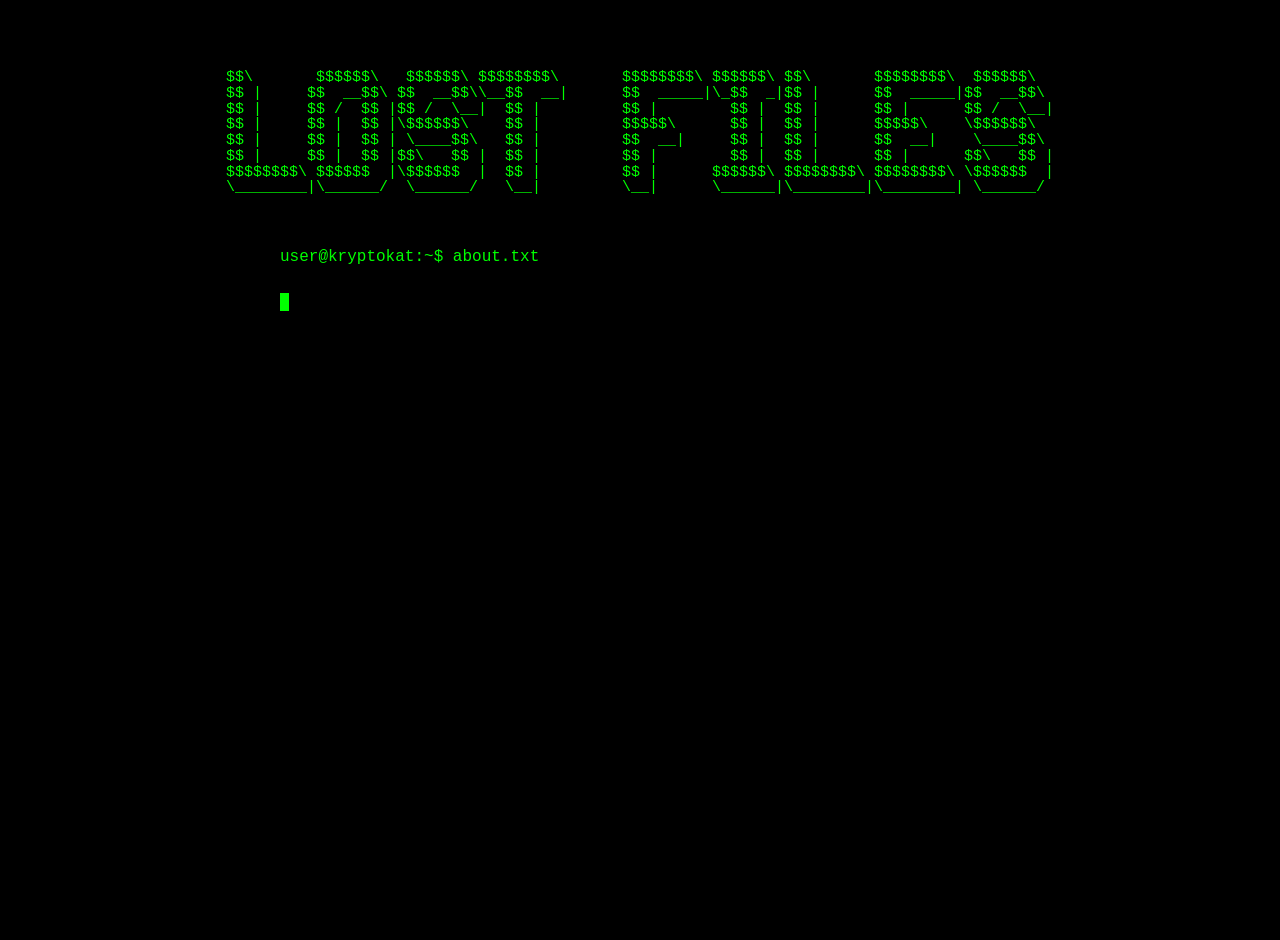
<file: about.html>
<!DOCTYPE html>
<html lang="he" dir="rtl">
<head>
  <meta charset="UTF-8">
  <meta name="viewport" content="width=device-width, initial-scale=1.0">
  <title>L O S T - F I L E S | ABOUT</title>
  
  <link href="style.css" rel="stylesheet" type="text/css" media="all">
  
  <style>
    body {
      background: #000000;
      color: #00ff00;
      margin: 0;
      padding: 20px 0;
      min-height: 100vh;
      font-family: "Courier New", Courier, monospace;
    }

    .ascii {
      font-family: "Courier New", Courier, monospace;
      font-size: 15px;
      line-height: 1.05;
      white-space: pre;
      text-align: left;
      margin: 30px auto;
      color: #00ff00;
      background: #000000;
      display: block;
      width: fit-content;
      padding: 20px 25px;
      direction: ltr;
      max-width: 100%;
      overflow-x: hidden;
    }

    .terminal-output {
      direction: ltr;
      text-align: left;
      margin: 25px auto;
      max-width: 720px;
      padding: 0 20px;
      color: #00ff00;
    }

    .cursor {
      display: inline-block;
      background-color: #00ff00;
      width: 9px;
      height: 18px;
      vertical-align: middle;
      animation: blink 0.6s step-end infinite;
    }

    @keyframes blink {
      50% { opacity: 0; }
    }

    a {
      color: #00ff00 !important;
      text-decoration: none;
    }

    a:hover {
      color: #ffffff !important;
      text-decoration: underline;
    }

    @media (max-width: 768px) {
      .ascii { font-size: 6.5px; padding: 12px 8px; margin: 20px auto; }
      .terminal-output { padding: 0 12px; font-size: 15px; }
      .cursor { width: 7px; height: 15px; }
    }
  </style>
</head>
<body>

<pre class="ascii">
$$\       $$$$$$\   $$$$$$\ $$$$$$$$\       $$$$$$$$\ $$$$$$\ $$\       $$$$$$$$\  $$$$$$\  
$$ |     $$  __$$\ $$  __$$\\__$$  __|      $$  _____|\_$$  _|$$ |      $$  _____|$$  __$$\ 
$$ |     $$ /  $$ |$$ /  \__|  $$ |         $$ |        $$ |  $$ |      $$ |      $$ /  \__|
$$ |     $$ |  $$ |\$$$$$$\    $$ |         $$$$$\      $$ |  $$ |      $$$$$\    \$$$$$$\  
$$ |     $$ |  $$ | \____$$\   $$ |         $$  __|     $$ |  $$ |      $$  __|    \____$$\ 
$$ |     $$ |  $$ |$$\   $$ |  $$ |         $$ |        $$ |  $$ |      $$ |      $$\   $$ |
$$$$$$$$\ $$$$$$  |\$$$$$$  |  $$ |         $$ |      $$$$$$\ $$$$$$$$\ $$$$$$$$\ \$$$$$$  |
\________|\______/  \______/   \__|         \__|      \______|\________|\________| \______/ 
</pre>

<div class="terminal-output">
  <span id="typing-text"></span><span class="cursor"> </span>
</div>

<script>
// ====================== TYPING ANIMATION ======================
const lines = [
  "user@kryptokat:~$ about.txt",
  "",
  "hello, I'm kk™.",
  "",
  "creative direction & visual producer.",
  "",
  "i specialize in:",
  "- creative direction & branding",
  "- marketing content creation",
  "- illustration, character design & worldbuilding",
  "- 3D (a bit)",
  "- web development & programming",
  "- general graphic design",
  "- hybrid creative workflows (AI + traditional media)",
  "",
  "currently lost in the files.",
  "",
  "<a href='index.html'>&gt; back to main terminal</a>"
];

const typingText = document.getElementById('typing-text');
let fullText = "";
let lineIndex = 0;
let charIndex = 0;
let isSkipped = false;

function hideCursor() {
  const cursor = document.querySelector('.cursor');
  if (cursor) cursor.style.display = 'none';
}

function skipAnimation() {
  if (isSkipped) return;
  isSkipped = true;
  fullText = lines.join('\n');
  if (typingText) typingText.innerHTML = fullText.replace(/\n/g, '<br>');
  hideCursor();
}

function type() {
  if (isSkipped || !typingText) return;

  if (lineIndex < lines.length) {
    const currentLine = lines[lineIndex];

    if (charIndex < currentLine.length) {
      fullText += currentLine.charAt(charIndex);
      charIndex++;
    } else {
      fullText += "\n";
      lineIndex++;
      charIndex = 0;
    }
    
    typingText.innerHTML = fullText.replace(/\n/g, '<br>');
    setTimeout(type, charIndex === 0 ? 400 : 20);
  } else {
    // סיום אנימציה - מסתירים את הסמן
    setTimeout(hideCursor, 300);
  }
}

document.addEventListener('click', skipAnimation);
document.addEventListener('keydown', (e) => {
  if (e.key === " " || e.key === "Enter") skipAnimation();
});

type();
</script>

</body>
</html>
</file>
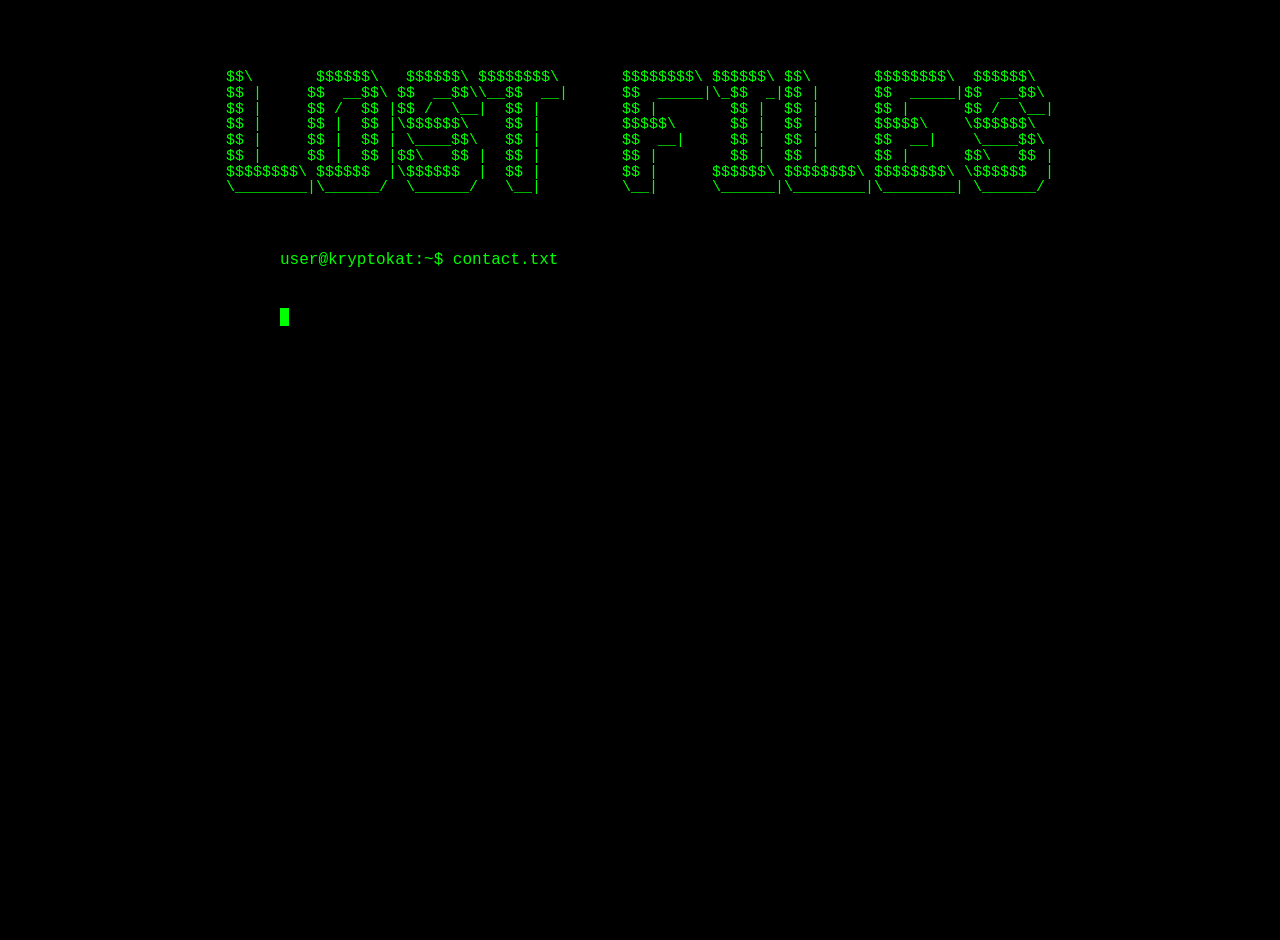
<file: contact.html>
<!DOCTYPE html>
<html lang="he" dir="rtl">
<head>
  <meta charset="UTF-8">
  <meta name="viewport" content="width=device-width, initial-scale=1.0">
  <title>L O S T - F I L E S | CONTACT</title>
  
  <link href="style.css" rel="stylesheet" type="text/css" media="all">
  
  <style>
    body {
      background: #000000;
      color: #00ff00;
      margin: 0;
      padding: 20px 0;
      min-height: 100vh;
      font-family: "Courier New", Courier, monospace;
    }

    .ascii {
      font-family: "Courier New", Courier, monospace;
      font-size: 15px;
      line-height: 1.05;
      white-space: pre;
      text-align: left;
      margin: 30px auto;
      color: #00ff00;
      background: #000000;
      display: block;
      width: fit-content;
      padding: 20px 25px;
      direction: ltr;
      max-width: 100%;
      overflow-x: hidden;
    }

    .terminal-output {
      direction: ltr;
      text-align: left;
      margin: 25px auto;
      max-width: 720px;
      padding: 0 20px;
      font-family: "Courier New", Courier, monospace;
      color: #00ff00;
      line-height: 1.8;
    }

    .cursor {
      display: inline-block;
      background-color: #00ff00;
      width: 9px;
      height: 18px;
      vertical-align: middle;
      animation: blink 0.6s step-end infinite;
    }

    @keyframes blink {
      50% { opacity: 0; }
    }

    a {
      color: #00ff00 !important;
      text-decoration: none;
    }

    a:hover {
      color: #ffffff !important;
      text-decoration: underline;
    }

    @media (max-width: 768px) {
      .ascii { font-size: 6.5px; padding: 12px 8px; margin: 20px auto; }
      .terminal-output { padding: 0 12px; font-size: 15px; }
      .cursor { width: 7px; height: 15px; }
    }
  </style>
</head>
<body>

<pre class="ascii">
$$\       $$$$$$\   $$$$$$\ $$$$$$$$\       $$$$$$$$\ $$$$$$\ $$\       $$$$$$$$\  $$$$$$\  
$$ |     $$  __$$\ $$  __$$\\__$$  __|      $$  _____|\_$$  _|$$ |      $$  _____|$$  __$$\ 
$$ |     $$ /  $$ |$$ /  \__|  $$ |         $$ |        $$ |  $$ |      $$ |      $$ /  \__|
$$ |     $$ |  $$ |\$$$$$$\    $$ |         $$$$$\      $$ |  $$ |      $$$$$\    \$$$$$$\  
$$ |     $$ |  $$ | \____$$\   $$ |         $$  __|     $$ |  $$ |      $$  __|    \____$$\ 
$$ |     $$ |  $$ |$$\   $$ |  $$ |         $$ |        $$ |  $$ |      $$ |      $$\   $$ |
$$$$$$$$\ $$$$$$  |\$$$$$$  |  $$ |         $$ |      $$$$$$\ $$$$$$$$\ $$$$$$$$\ \$$$$$$  |
\________|\______/  \______/   \__|         \__|      \______|\________|\________| \______/ 
</pre>

<div class="terminal-output">
  <span id="typing-text"></span><span class="cursor"> </span>
</div>

<script>
// ====================== TYPING ANIMATION ======================
const lines = [
  "user@kryptokat:~$ contact.txt",
  "",
  "you can reach me at:",
  "",
  "- <a href='https://x.com/neverofflin3' target='_blank'>Twitter / X</a>",
  "",
  "- <a href='https://t.me/kill_the_banks' target='_blank'>Telegram</a>",
  "",
  "- kryptokat@killthebanks.com",
  "",
  "<a href='index.html'>&gt; back to main terminal</a>"
];

const typingText = document.getElementById('typing-text');
let fullText = "";
let lineIndex = 0;
let charIndex = 0;
let isSkipped = false;

function hideCursor() {
  const cursor = document.querySelector('.cursor');
  if (cursor) cursor.style.display = 'none';
}

function skipAnimation() {
  if (isSkipped) return;
  isSkipped = true;
  fullText = lines.join('\n');
  typingText.innerHTML = fullText.replace(/\n/g, '<br>');
  hideCursor();
}

function type() {
  if (isSkipped || !typingText) return;

  if (lineIndex < lines.length) {
    const currentLine = lines[lineIndex];

    if (charIndex < currentLine.length) {
      fullText += currentLine.charAt(charIndex);
      charIndex++;
    } else {
      fullText += "\n";
      lineIndex++;
      charIndex = 0;
    }
    
    typingText.innerHTML = fullText.replace(/\n/g, '<br>');
    setTimeout(type, charIndex === 0 ? 400 : 20);
  } else {
    // האנימציה הסתיימה - מסתירים את הסמן
    setTimeout(hideCursor, 300);
  }
}

// Event Listeners
document.addEventListener('click', skipAnimation);
document.addEventListener('keydown', (e) => {
  if (e.key === " " || e.key === "Enter") skipAnimation();
});

type();
</script>

</body>
</html>
</file>
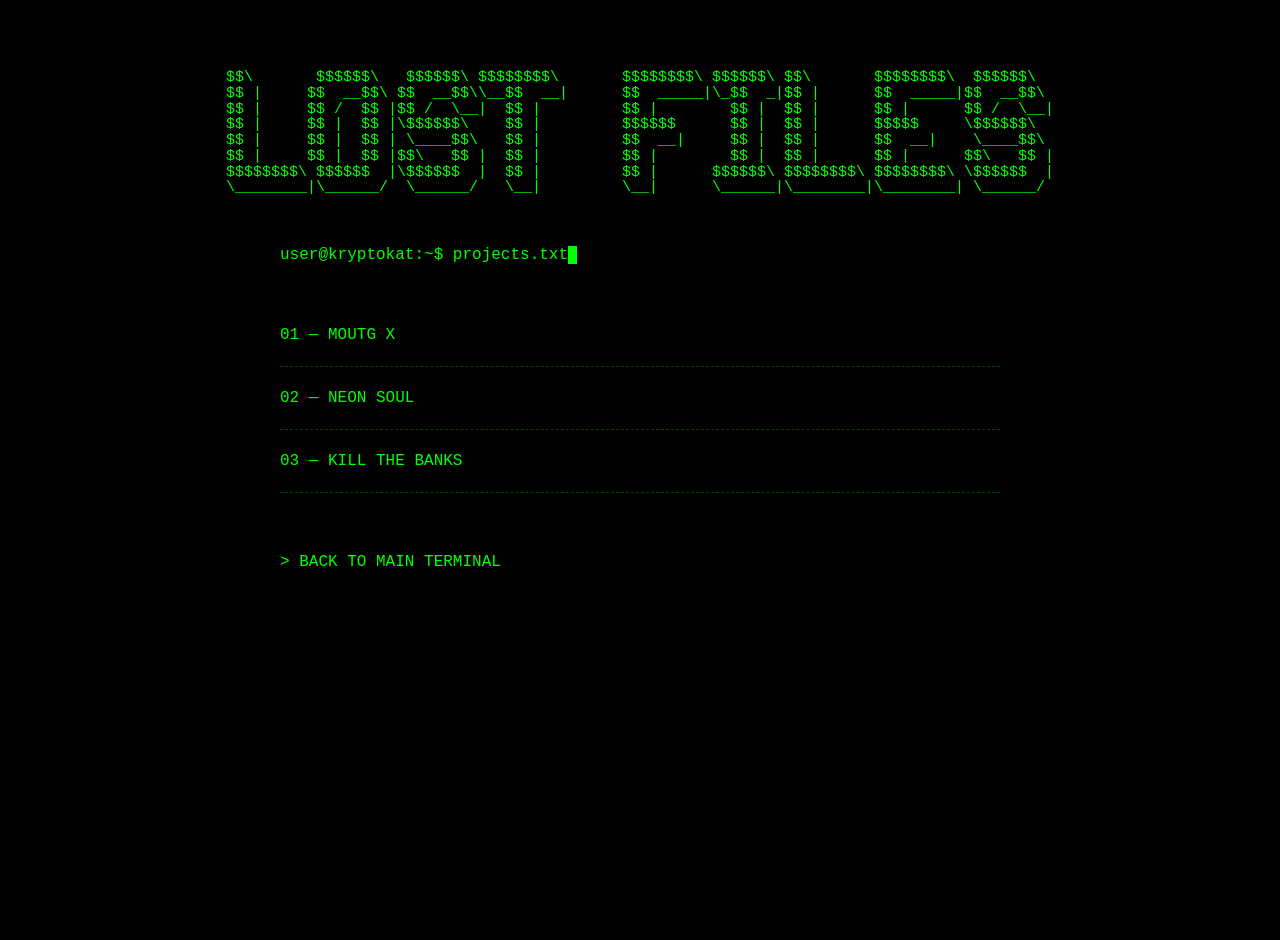
<file: projects.html>
<!DOCTYPE html>
<html lang="he" dir="rtl">
<head>
  <meta charset="UTF-8">
  <meta name="viewport" content="width=device-width, initial-scale=1.0">
  <title>L O S T - F I L E S | PROJECTS</title>
  
  <style>
    body { background: #000000; color: #00ff00; margin: 0; padding: 20px 0; min-height: 100vh; font-family: "Courier New", Courier, monospace; }
    .ascii { font-family: "Courier New", Courier, monospace; font-size: 15px; line-height: 1.05; white-space: pre; text-align: left; margin: 30px auto; color: #00ff00; background: #000000; display: block; width: fit-content; padding: 20px 25px; direction: ltr; }
    .terminal-output { direction: ltr; text-align: left; margin: 25px auto; max-width: 720px; padding: 0 20px; color: #00ff00; }
    .cursor { display: inline-block; background-color: #00ff00; width: 9px; height: 18px; vertical-align: middle; animation: blink 0.6s step-end infinite; }
    @keyframes blink { 50% { opacity: 0; } }
    a { color: #00ff00 !important; text-decoration: none; }
  a { 
      color: #00ff00 !important; 
      text-decoration: none; 
    }
    
    a:hover { 
      color: #00ff00 !important; /* משאירים את הצבע הירוק */
      border-bottom: 1px solid #00ff00; /* נשאר רק הקו התחתון */
    }
    .projects-container { max-width: 720px; margin: 40px auto; padding: 0 20px; }
    .project-item { padding: 22px 0; border-bottom: 1px dashed #00ff0044; text-align: left; direction: ltr; cursor: pointer; }
    .modal { display: none; position: fixed; top: 50%; left: 50%; transform: translate(-50%, -50%); background: #000000; border: 2px solid #00ff00; z-index: 1000; width: 90%; max-width: 900px; }
    .modal-header { background: #000000; padding: 10px 15px; border-bottom: 2px solid #00ff00; cursor: move; display: flex; justify-content: space-between; align-items: center; }
    .close-btn { font-size: 28px; cursor: pointer; color: #00ff00; }
    .modal-content { padding: 20px; }
    .back-container { max-width: 720px; margin: 60px auto 40px; padding: 0 20px; text-align: left; direction: ltr; }
  </style>
</head>
<body>

<pre class="ascii">
$$\       $$$$$$\   $$$$$$\ $$$$$$$$\       $$$$$$$$\ $$$$$$\ $$\       $$$$$$$$\  $$$$$$\  
$$ |     $$  __$$\ $$  __$$\\__$$  __|      $$  _____|\_$$  _|$$ |      $$  _____|$$  __$$\ 
$$ |     $$ /  $$ |$$ /  \__|  $$ |         $$ |        $$ |  $$ |      $$ |      $$ /  \__|
$$ |     $$ |  $$ |\$$$$$$\    $$ |         $$$$$$      $$ |  $$ |      $$$$$     \$$$$$$\  
$$ |     $$ |  $$ | \____$$\   $$ |         $$  __|     $$ |  $$ |      $$  __|    \____$$\ 
$$ |     $$ |  $$ |$$\   $$ |  $$ |         $$ |        $$ |  $$ |      $$ |      $$\   $$ |
$$$$$$$$\ $$$$$$  |\$$$$$$  |  $$ |         $$ |      $$$$$$\ $$$$$$$$\ $$$$$$$$\ \$$$$$$  |
\________|\______/  \______/   \__|         \__|      \______|\________|\________| \______/ 
</pre>

<div class="terminal-output">
  <span id="typing-text"></span><span class="cursor" id="cursor"> </span>
</div>

<div class="projects-container">
  <div class="project-item" onclick="openProject(0)">01 — MOUTG X</div>
  <div class="project-item" onclick="openProject(1)">02 — NEON SOUL</div>
  <div class="project-item" onclick="openProject(2)">03 — KILL THE BANKS</div>
</div>

<div class="back-container">
  <a href="index.html">&gt; BACK TO MAIN TERMINAL</a>
</div>

<div id="project-modal" class="modal">
  <div class="modal-header" id="modal-header">
    <div id="modal-title"></div>
    <div class="close-btn" onclick="closeModal()">×</div>
  </div>
  <div class="modal-content" id="modal-desc"></div>
</div>

<script>
const projectsData = [
  { title: "01 — MOUTG X", desc: "full branding system" },
  { title: "02 — NEON SOUL", desc: "full branding system" },
  { title: "03 — KILL THE BANKS", desc: "full branding system" }
];

// --- DRAG LOGIC ---
const modal = document.getElementById('project-modal');
const header = document.getElementById('modal-header');
let isDragging = false, offsetX, offsetY;

header.addEventListener('mousedown', (e) => {
  isDragging = true;
  const rect = modal.getBoundingClientRect();
  offsetX = e.clientX - rect.left;
  offsetY = e.clientY - rect.top;
});

document.addEventListener('mousemove', (e) => {
  if (isDragging) {
    modal.style.left = (e.clientX - offsetX) + 'px';
    modal.style.top = (e.clientY - offsetY) + 'px';
    modal.style.transform = 'none';
  }
});
document.addEventListener('mouseup', () => isDragging = false);

// --- TYPING ANIMATION ---
const lines = ["user@kryptokat:~$ projects.txt", "", "selected works archive", ""];
const typingText = document.getElementById('typing-text');
const cursor = document.getElementById('cursor');
let fullText = "", lineIndex = 0, charIndex = 0, isSkipped = false;

function skipAnimation() {
  if (isSkipped) return;
  isSkipped = true;
  typingText.innerHTML = lines.join('<br>');
  cursor.style.display = 'none';
}

function type() {
  if (isSkipped) return;
  if (lineIndex < lines.length) {
    if (charIndex < lines[lineIndex].length) {
      fullText += lines[lineIndex].charAt(charIndex);
      charIndex++;
      typingText.innerHTML = fullText.replace(/\n/g, '<br>');
      setTimeout(type, 20);
    } else {
      fullText += "<br>";
      lineIndex++;
      charIndex = 0;
      setTimeout(type, 400);
    }
  } else {
    cursor.style.display = 'none';
  }
}

document.addEventListener('click', skipAnimation);
document.addEventListener('keydown', (e) => { if(e.key === ' ' || e.key === 'Enter') skipAnimation(); });

function openProject(i) {
  document.getElementById('modal-title').textContent = projectsData[i].title;
  document.getElementById('modal-desc').innerHTML = projectsData[i].desc;
  modal.style.display = 'block';
  modal.style.top = '50%'; modal.style.left = '50%';
  modal.style.transform = 'translate(-50%, -50%)';
}
function closeModal() { modal.style.display = 'none'; }

type();
</script>
</body>
</html>
</file>
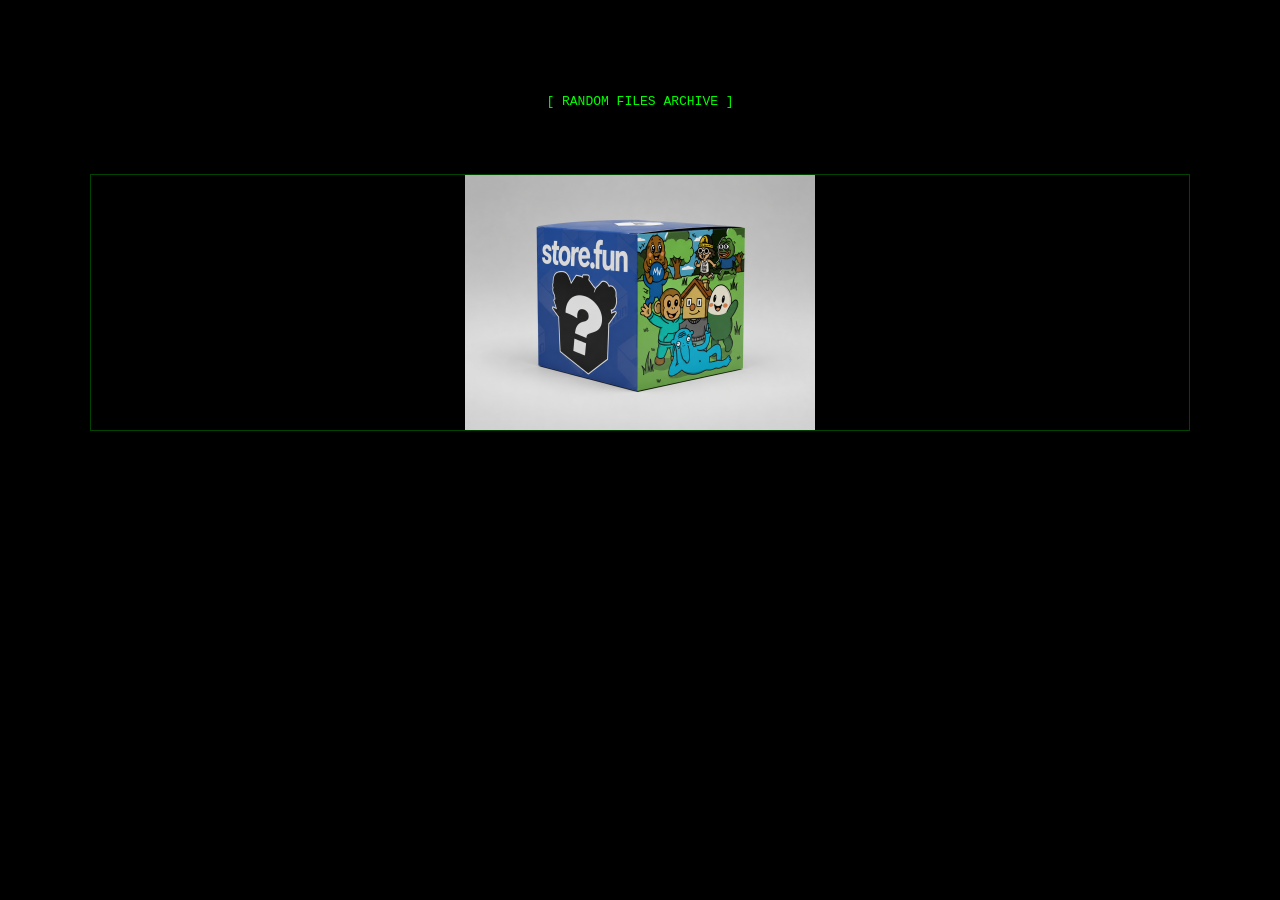
<file: random.html>
<!DOCTYPE html>
<html lang="he" dir="rtl">
<head>
  <meta charset="UTF-8">
  <meta name="viewport" content="width=device-width, initial-scale=1.0">
  <title>L O S T - F I L E S | RANDOM</title>
  <link href="style.css" rel="stylesheet">
  
  <style>
    body { background:#000; color:#00ff00; font-family:"Courier New", monospace; }
    .random-grid {
      max-width: 1100px;
      margin: 40px auto;
      display: grid;
      grid-template-columns: repeat(auto-fit, minmax(280px, 1fr));
      gap: 15px;
      padding: 0 20px;
    }
    .random-item {
      border: 1px solid #00ff0044;
      overflow: hidden;
      transition: transform 0.3s;
      text-align: center;
    }
    .random-item:hover {
      transform: scale(1.05);
      border-color: #00ff00;
    }
    .random-item img {
      width: auto;
      max-width: 100%;
      height: auto;
      display: block;
      margin: 0 auto;
    }
  </style>
</head>
<body>

<pre class="ascii"> [ RANDOM FILES ARCHIVE ] </pre>

<div class="random-grid">
  <div class="random-item">
    <img src="images/random/SF_BOX2.png" alt="SF BOX">
  </div>
  
  <!-- הוסף כאן עוד תמונות -->
</div>

</body>
</html>
</file>
<file: style.css>
/* ====================== 
   בסיס - טרמינל 
   ====================== */
body {
  background-color: #000000;
  color: #00ff00;
  font-family: "Courier New", Courier, monospace;
  font-size: 16px;
  line-height: 1.4;
  margin: 0;
  padding: 30px 20px;
  overflow-x: hidden;
}

pre, .ascii {
  font-family: "Courier New", Courier, monospace;
  font-size: 13px;
  line-height: 1.05;
  white-space: pre;
  color: #00ff00;
  background: #000000;
  padding: 25px 30px;
  margin: 40px auto;
  width: fit-content;
  display: block;
  direction: ltr;
  unicode-bidi: bidi-override;
  max-width: 100%;
  overflow-x: hidden;
}

/* ====================== 
   טקסט טרמינל 
   ====================== */
.terminal-output {
  direction: ltr;
  text-align: left;
  margin: 30px auto;
  max-width: 720px;
  padding-left: 20px;
}

/* ====================== 
   תפריט - תיקון סופי 
   ====================== */
.menu-item,
.menu-item:hover,
.menu-item:active {
  background: transparent !important;
  color: #00ff00 !important;
  border: none !important;
  transform: none !important;
  padding: 2px 0 !important;
  text-decoration: underline;
  text-underline-offset: 4px;
}

.menu-item:hover {
  color: #ffffff !important;
}

/* ====================== 
   RESPONSIVE - מובייל 
   ====================== */
@media (max-width: 768px) {
  body {
    padding: 10px 8px;
  }
  
  .ascii, pre {
    font-size: 8px;
    padding: 12px 8px;
    margin: 20px auto;
  }

  .terminal-output {
    padding-left: 12px;
    font-size: 15px;
  }
}

/* ====================== 
   כיבוי גלילה אופקית 
   ====================== */
html, body {
  overflow-x: hidden !important;
  max-width: 100% !important;
   /* ====================== 
   תיקון גלובלי לכל הלינקים באתר 
   ====================== */
a, a:hover, a:visited, a:active, a:focus {
  color: #00ff00 !important;
  text-decoration: none !important;
}

a:hover {
  color: #00ff00 !important;
  text-decoration: underline !important;
  text-underline-offset: 4px !important;
}
</file>
